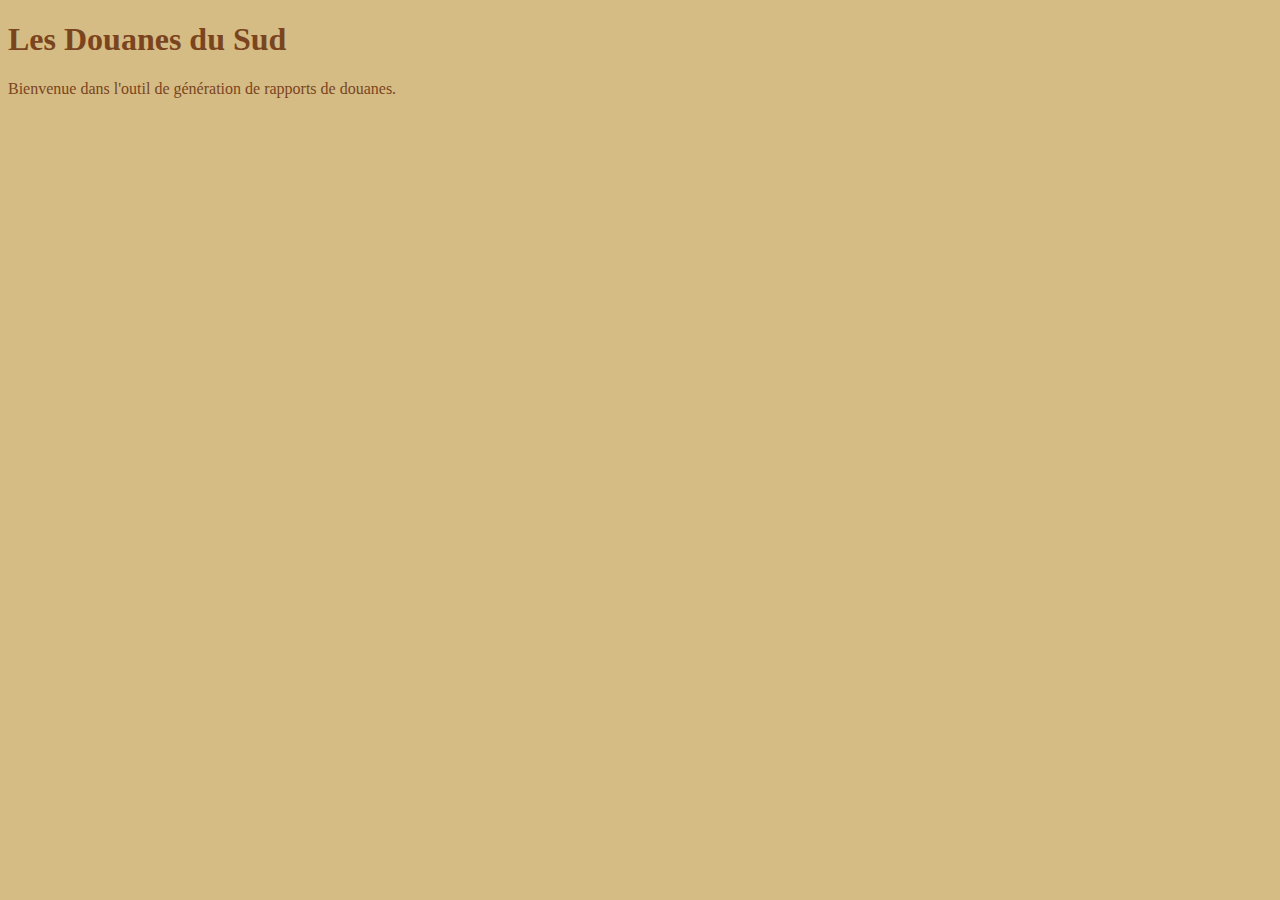
<file: templates/index.html>
<!DOCTYPE html>
<html lang="fr">
<head>
  <meta charset="UTF-8">
  <title>Les Douanes du Sud</title>
</head>
<body style="background-color:#D5BC84; color:#7A451E; font-family:Georgia,serif;">
  <h1>Les Douanes du Sud</h1>
  <p>Bienvenue dans l'outil de génération de rapports de douanes.</p>
</body>
</html>
</file>
